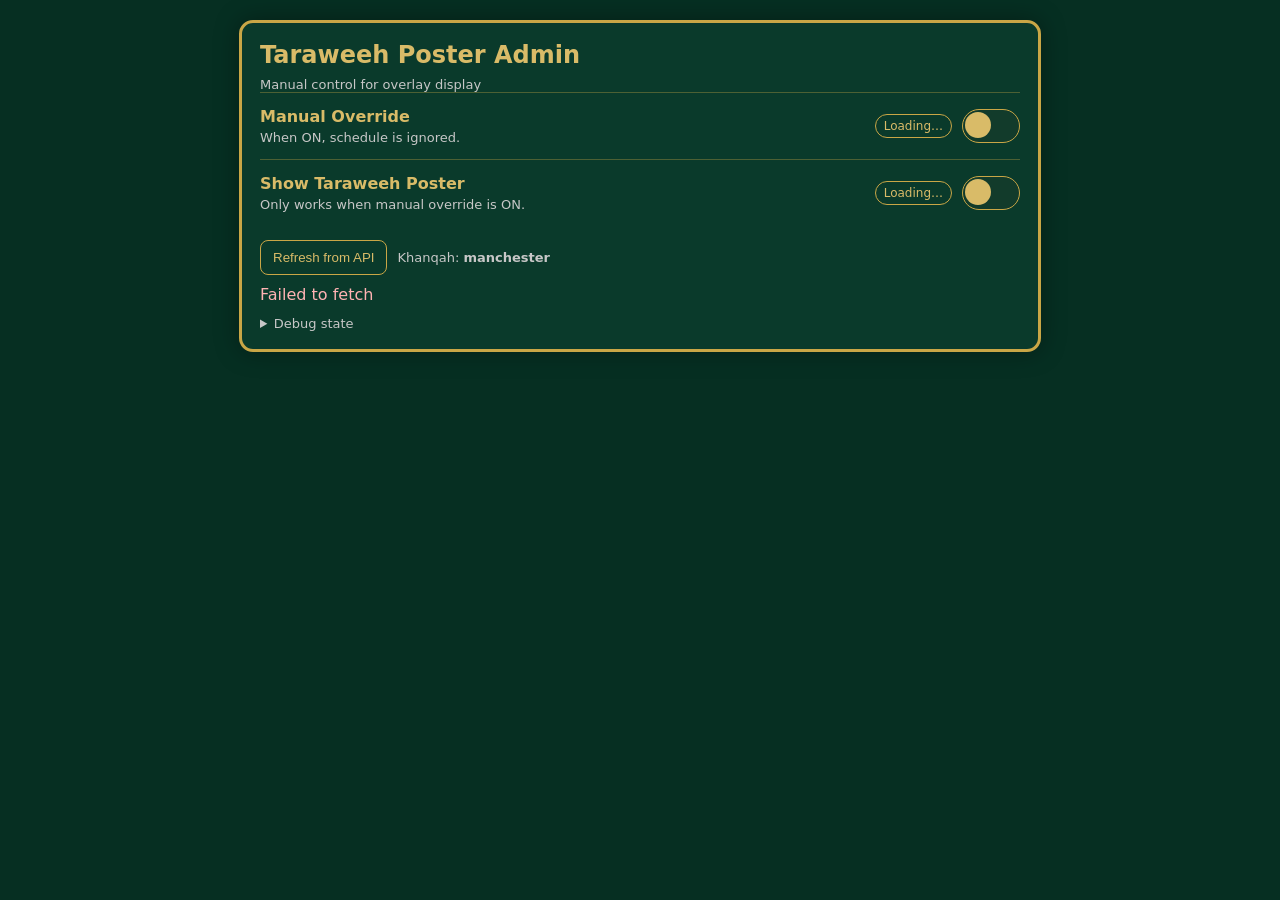
<file: admin.html>
<!doctype html>
<html lang="en">
<head>
<meta charset="utf-8" />
<meta name="viewport" content="width=device-width,initial-scale=1" />
<title>Taraweeh Overlay Admin</title>

<style>
:root{
  --green-bg:#062f22;
  --green-panel:#0a3a2b;
  --gold:#c9a646;
  --gold-soft:#d9bb68;
  --text:#f5f5f5;
  --muted:#c7c7c7;
}

body{
  margin:0;
  background:var(--green-bg);
  font-family:system-ui,-apple-system,Segoe UI,Roboto,Arial,sans-serif;
  color:var(--text);
  padding:20px;
}

.card{
  max-width:760px;
  margin:auto;
  background:var(--green-panel);
  border:3px solid var(--gold);
  border-radius:14px;
  padding:18px;
  box-shadow:0 0 25px rgba(0,0,0,.35);
}

h1{
  margin:0 0 8px;
  color:var(--gold-soft);
  font-size:24px;
}

.muted{
  color:var(--muted);
  font-size:13px;
}

.row{
  display:flex;
  justify-content:space-between;
  align-items:center;
  gap:12px;
  padding:14px 0;
  border-top:1px solid rgba(201,166,70,.35);
}

.row:first-of-type{border-top:0;}

.label{
  font-weight:700;
  color:var(--gold-soft);
}

.sub{
  font-size:13px;
  color:var(--muted);
  margin-top:4px;
}

.right{
  display:flex;
  align-items:center;
  gap:10px;
}

.pill{
  font-size:12px;
  padding:4px 8px;
  border-radius:999px;
  border:1px solid var(--gold);
  color:var(--gold-soft);
}

.pill.on{
  background:rgba(201,166,70,.2);
}

button{
  padding:9px 12px;
  border-radius:8px;
  border:1px solid var(--gold);
  background:transparent;
  color:var(--gold-soft);
  cursor:pointer;
}

button:hover{
  background:rgba(201,166,70,.15);
}

.toggle{
  width:56px;
  height:32px;
  border-radius:999px;
  border:1px solid var(--gold);
  background:#123b2b;
  position:relative;
}

.toggle input{
  position:absolute;
  inset:0;
  opacity:0;
  cursor:pointer;
  z-index: 2;
}

.knob{
  width:26px;
  height:26px;
  border-radius:50%;
  background:var(--gold-soft);
  position:absolute;
  top:2px;
  left:2px;
  transition:left .16s ease;
  z-index: 1;
}

.toggle[data-on="true"]{
  background:#1d5a43;
}

.toggle[data-on="true"] .knob{
  left:27px;
}

.footer{
  margin-top:14px;
  display:flex;
  gap:10px;
  flex-wrap:wrap;
  align-items:center;
}

.error{
  color:#ffb3b3;
  margin-top:10px;
}

pre{
  margin-top:10px;
  background:#05271d;
  border:1px solid rgba(201,166,70,.4);
  color:#ddd;
  padding:10px;
  border-radius:8px;
  overflow:auto;
}
</style>
</head>

<body>

<div class="card">
  <h1>Taraweeh Poster Admin</h1>
  <div class="muted">Manual control for overlay display</div>

  <div class="row">
    <div>
      <div class="label">Manual Override</div>
      <div class="sub">When ON, schedule is ignored.</div>
    </div>
    <div class="right">
      <span id="manualPill" class="pill">Loading…</span>
      <div id="manualToggle" class="toggle" data-on="false">
        <input id="manualInput" type="checkbox">
        <div class="knob"></div>
      </div>
    </div>
  </div>

  <div class="row">
    <div>
      <div class="label">Show Taraweeh Poster</div>
      <div class="sub">Only works when manual override is ON.</div>
    </div>
    <div class="right">
      <span id="showPill" class="pill">Loading…</span>
      <div id="showToggle" class="toggle" data-on="false">
        <input id="showInput" type="checkbox">
        <div class="knob"></div>
      </div>
    </div>
  </div>

  <div class="footer">
    <button id="refreshBtn">Refresh from API</button>
    <span class="muted">Khanqah: <strong id="centreLabel"></strong></span>
  </div>

  <div id="err" class="error" style="display:none;"></div>

  <details style="margin-top:12px;">
    <summary class="muted">Debug state</summary>
    <pre id="debug">Loading…</pre>
  </details>
</div>

<script>
const WORKER_BASE_URL = "https://taraweeh.muhammedkarim.workers.dev";
const CENTRE_ID = "manchester";
const STATE_URL = `${WORKER_BASE_URL}/state/${CENTRE_ID}`;

const manualToggle=document.getElementById("manualToggle");
const manualInput=document.getElementById("manualInput");
const manualPill=document.getElementById("manualPill");

const showToggle=document.getElementById("showToggle");
const showInput=document.getElementById("showInput");
const showPill=document.getElementById("showPill");

const debug=document.getElementById("debug");
const err=document.getElementById("err");
document.getElementById("centreLabel").textContent=CENTRE_ID;

let state=null;

function setToggle(toggle,input,pill,on){
  toggle.dataset.on=on;
  input.checked=on;
  pill.textContent=on?"ON":"OFF";
  pill.className="pill"+(on?" on":"");
}

async function loadState(){
  err.style.display="none";
  try{
    const r=await fetch(`${STATE_URL}?ts=${Date.now()}`);
    state=await r.json();

    setToggle(manualToggle,manualInput,manualPill,!!state.manualEnabled);
    setToggle(showToggle,showInput,showPill,!!state.manualShow);

    showInput.disabled=!state.manualEnabled;
    debug.textContent=JSON.stringify(state,null,2);
  }catch(e){
    err.style.display="block";
    err.textContent=e.message;
  }
}

async function patchState(patch){
  const r=await fetch(STATE_URL,{
    method:"POST",
    headers:{"Content-Type":"application/json"},
    body:JSON.stringify(patch)
  });
  state=await r.json();
  loadState();
}

manualInput.onchange=()=>{
  patchState({manualEnabled:manualInput.checked});
};

showInput.onchange=()=>{
  patchState({manualEnabled:true,manualShow:showInput.checked});
};

document.getElementById("refreshBtn").onclick=loadState;

loadState();
</script>

</body>
</html>
</file>
